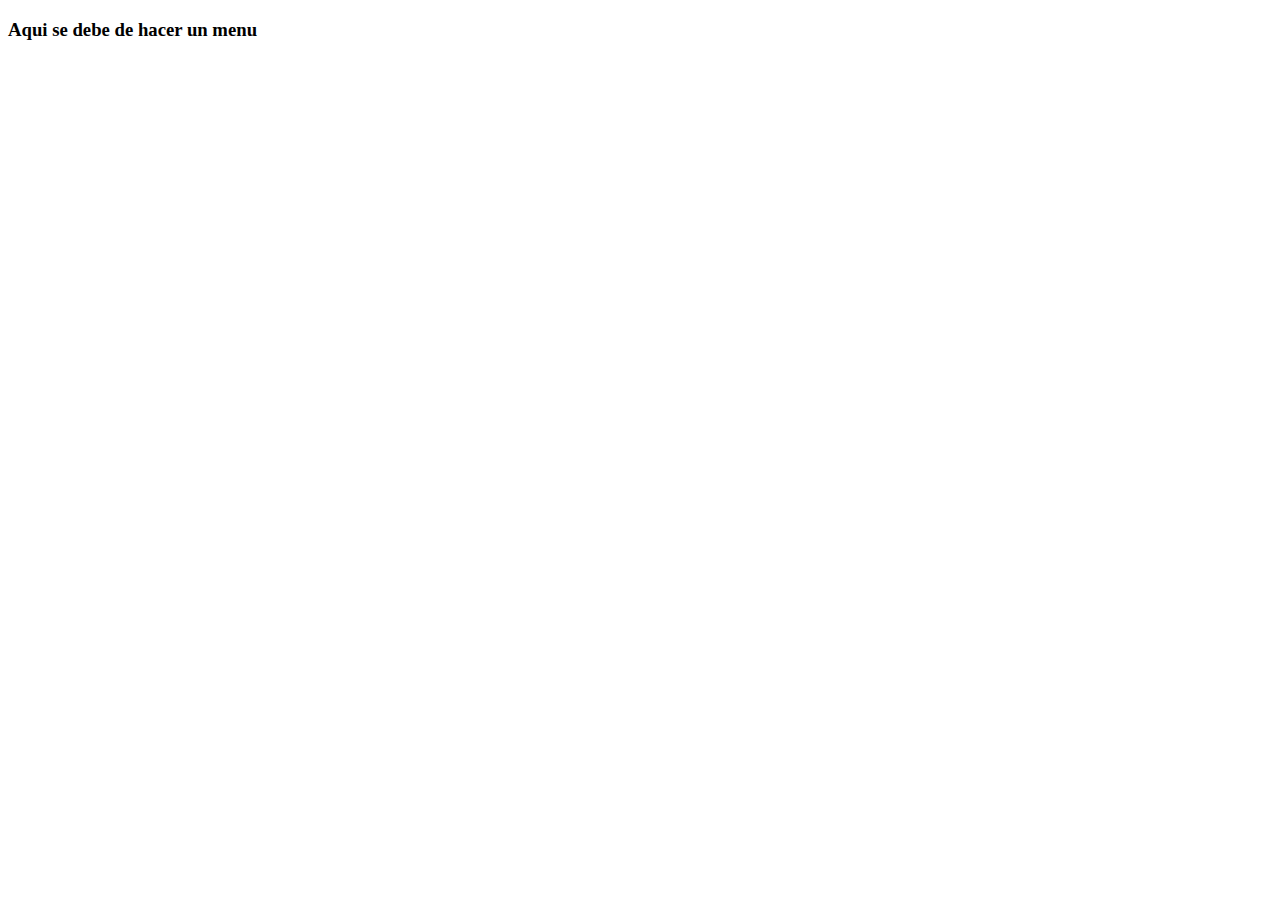
<file: Home.html>
<!DOCTYPE html>
<html lang="en">
<head>
    <meta charset="UTF-8">
    <meta http-equiv="X-UA-Compatible" content="IE=edge">
    <meta name="viewport" content="width=device-width, initial-scale=1.0">
    <title></title>
</head>
<body>
    <h3>Aqui se debe de hacer un menu</h3>
</body>
</html>
</file>
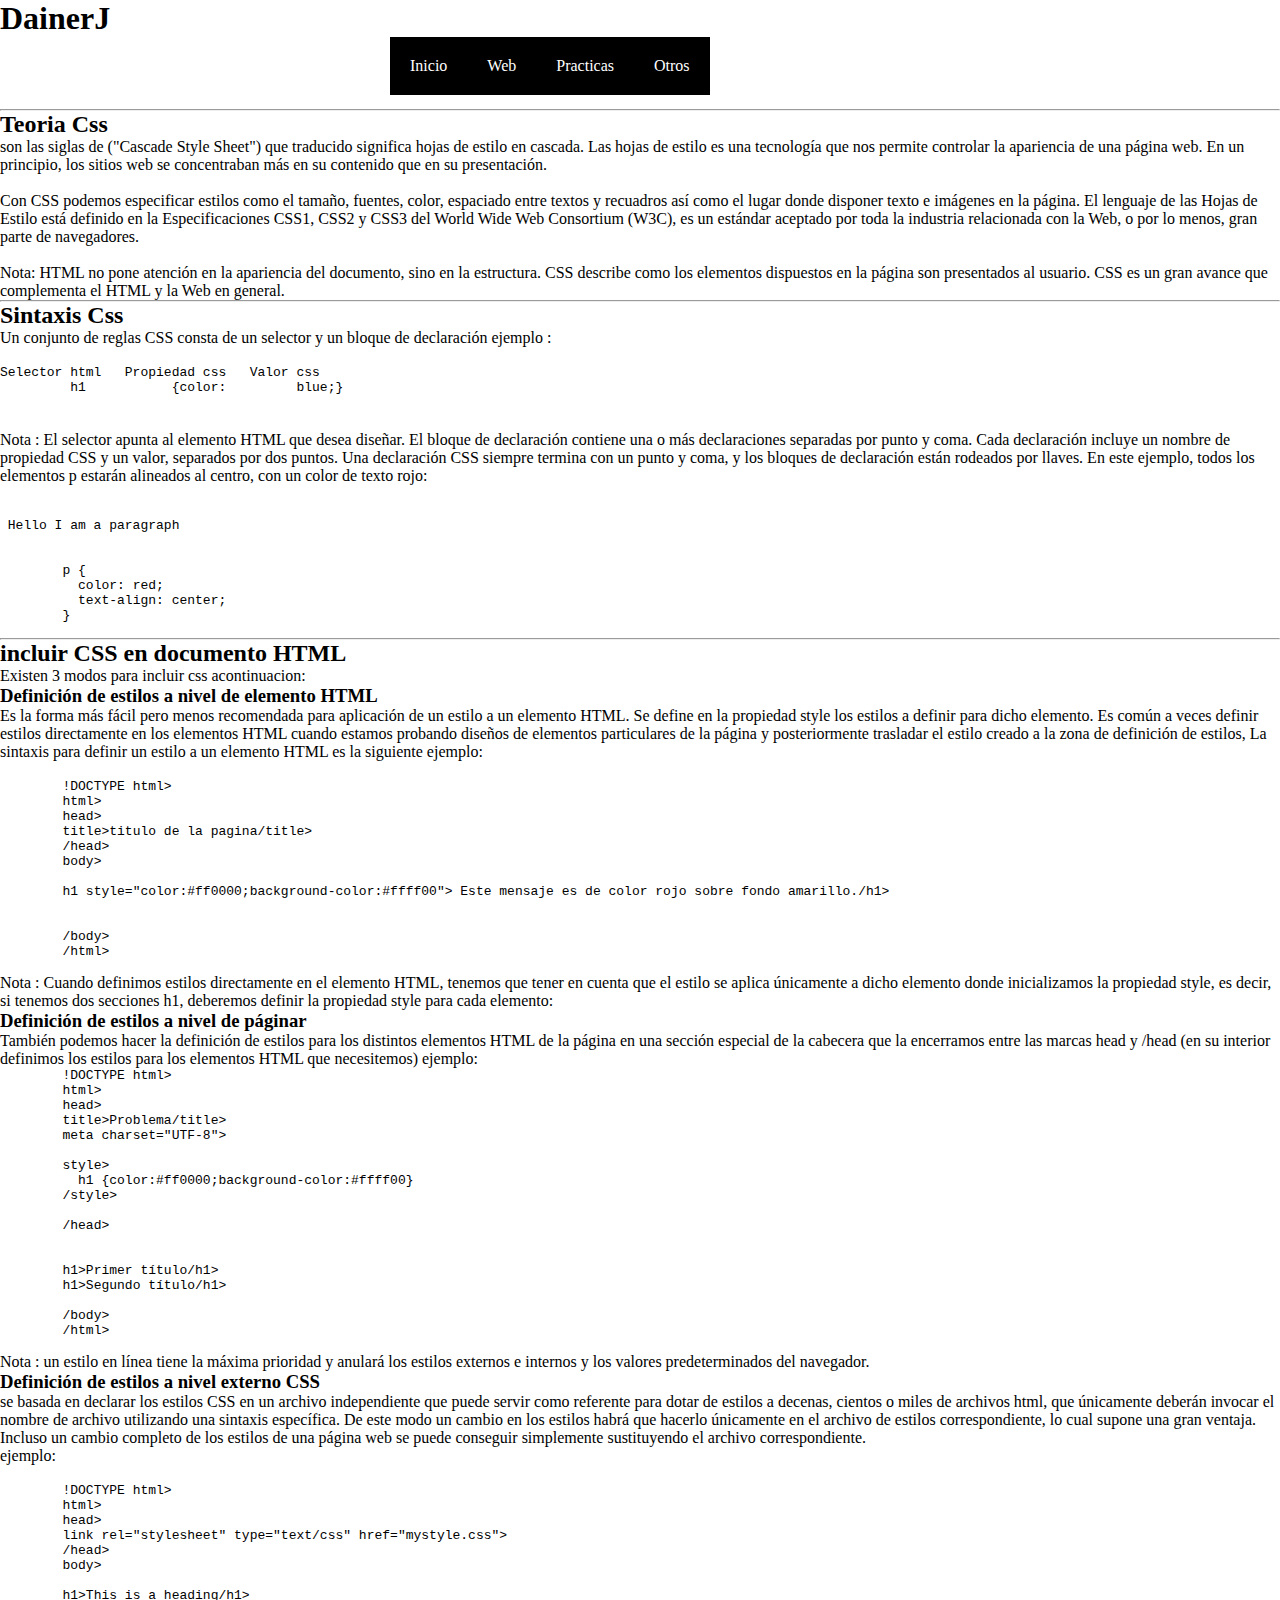
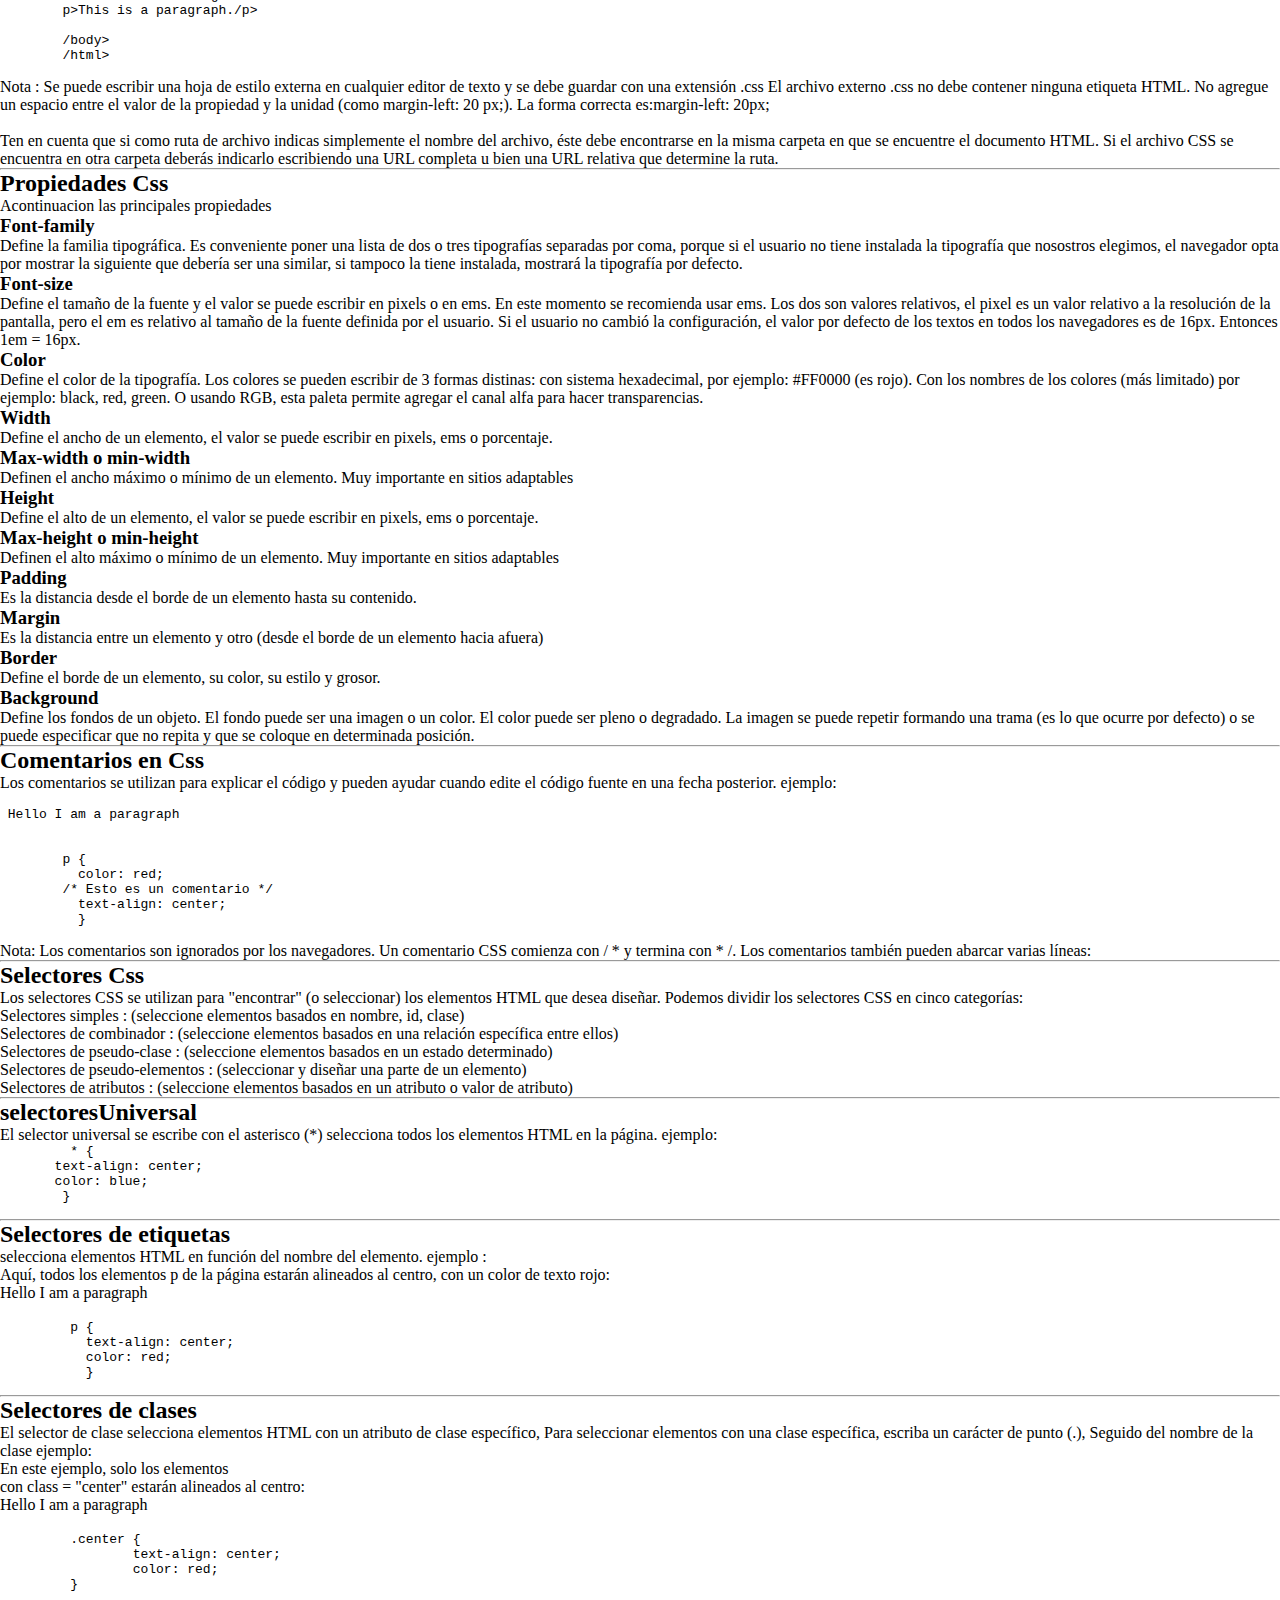
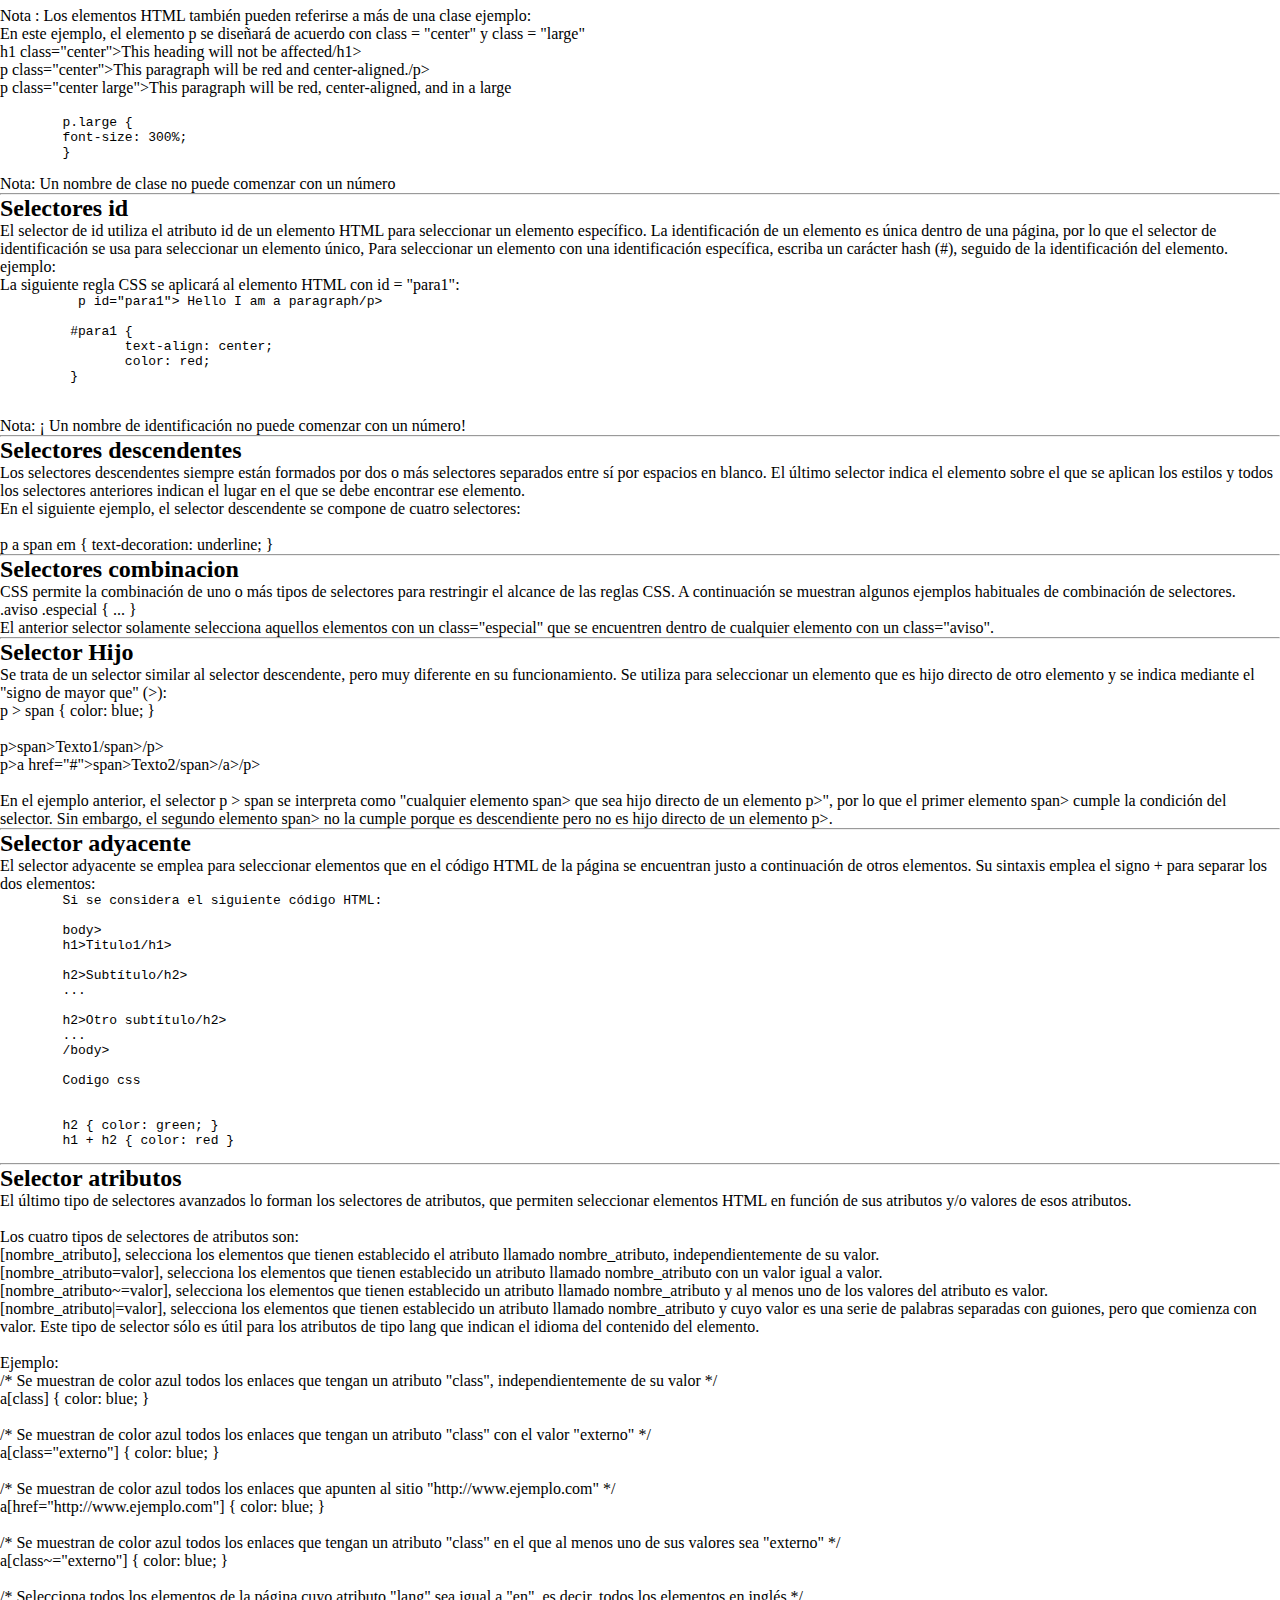
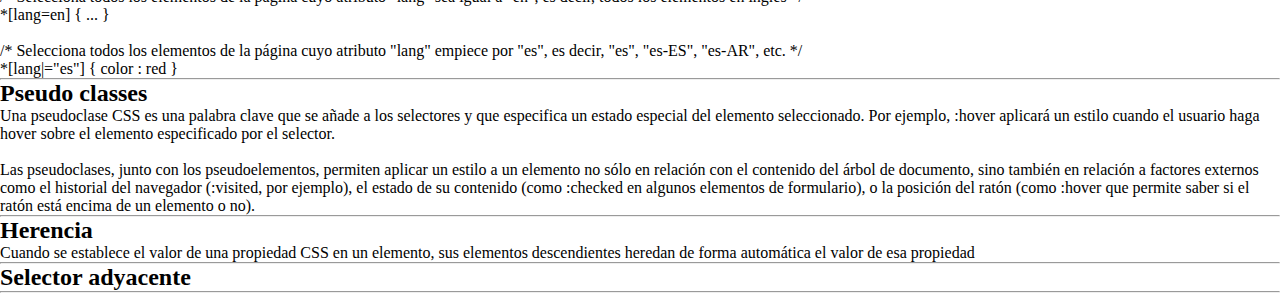
<file: teoriaCss.html>
<!DOCTYPE html>
<html lang="es">
<head>
<meta charset="UTF-8">
<link rel="stylesheet" type="text/css" href="css/estilosTeoriacss.css" media="screen">
<title>Curso Css</title>
</head>
<body>
<!--Aqui comienza el div contenedor-->
<div class="contenedor">

	<!--Aqui comienza el div cabezera-->
	<div class="cabezera">
	<header>
	<h1>DainerJ</h1>
	</header>
	</div>
	<!--Aqui termina el div cabezera-->

	<!--Aqui comienza el div menu-->
	<div class="menu">
		<nav>
			<ul>
				<li><a href="home.html">Inicio</a></li>
				<li><a href="#">Web</a>
					<ul>
						<!--Submenu-->
						<li><a href="teoriaCss.html">Css</a></li>
						<li><a href="teoriaHtml.html">Html</a></li>
						<li><a href="teoriaJavascript.html">Javascript</a></li>
					</ul>
				</li>
				<li><a href="#">Practicas</a>
					<ul>
						<li><a href="PracticaHtml.html">Practica Html</a></li>
						<li><a href="practicaCss.html">Practica Css</a></li>
						<li><a href="practicaJavascript.html">Practica Javascript</a></li>
					</ul>
				</li>
				<li><a href="#">Otros</a>
					<ul>
						<li><a href="videos.html">Videos</a></li>
						<li><a href="ejercicios.html">Ejercicios</a></li>
					</ul>
				</li>
		</ul>
		</nav>
	</div>
	<!--Aqui termina el div menu-->
	<br><br><br><br>
	<hr>

	<!--Aqui comienza el div teoriaCss-->
	<div class="teoriaCss">
		<h2>Teoria Css</h2>
		<p>son las siglas de ("Cascade Style Sheet") que traducido significa hojas de estilo en cascada. 
	Las hojas de estilo es una tecnología que nos permite controlar la apariencia de una página web. 
	En un principio, los sitios web se concentraban más en su contenido que en su presentación.<br><br>

	Con CSS podemos especificar estilos como el tamaño, fuentes, color, espaciado entre textos y recuadros así como el lugar 
	donde disponer texto e imágenes en la página. El lenguaje de las Hojas de Estilo está definido en la Especificaciones 
	CSS1, CSS2 y CSS3 del World Wide Web Consortium (W3C), es un estándar aceptado por toda la industria relacionada con la Web, 
	o por lo menos, gran parte de navegadores.<br><br>

	Nota: HTML no pone atención en la apariencia del documento, sino en la estructura. CSS describe como los elementos 
	dispuestos en la página son presentados al usuario. CSS es un gran avance que complementa el HTML y la Web en general.</p>
	</div>
	<!--Aqui termina el div teoriaCss-->
	<hr>
	<!--Aqui comienza el div sintaxisCss-->
	<div class="sintaxisCss">
	<h2>Sintaxis Css</h2>
	<p>Un conjunto de reglas CSS consta de un selector y un bloque de declaración ejemplo :<br><br>
	
	<pre>Selector html   Propiedad css   Valor css
	 h1           {color:         blue;}</pre><br><br>

	Nota : El selector apunta al elemento HTML que desea diseñar. El bloque de declaración contiene una o más declaraciones separadas por punto y 
	coma. Cada declaración incluye un nombre de propiedad CSS y un valor, separados por dos puntos. Una declaración CSS siempre termina con un 
	punto y coma, y ​​los bloques de declaración están rodeados por llaves.

	En este ejemplo, todos los elementos p estarán alineados al centro, con un color de texto rojo:<br><br>

	<pre>
	<p> Hello I am a paragraph</p>

	p {
	  color: red;
	  text-align: center;
	}
	</pre>
	</p>
	</div>
	<!--Aqui termina el div sintaxisCss-->
	<hr>
	<!--Aqui comienza el div incluirCss-->
	<div class="incluirCss">
	<h2>incluir CSS en documento HTML</h2>
	<p>Existen 3 modos para incluir css acontinuacion:</p>
	<h3>Definición de estilos a nivel de elemento HTML</h3>
	<p>Es la forma más fácil pero menos recomendada para aplicación de un estilo a un elemento HTML. Se define en la propiedad style 
	los estilos a definir para dicho elemento. Es común a veces definir estilos directamente en los elementos HTML cuando estamos probando 
	diseños de elementos particulares de la página y posteriormente trasladar el estilo creado a la zona de definición de estilos, La sintaxis 
	para definir un estilo a un elemento HTML es la siguiente ejemplo:<br><br>
	<pre>
	!DOCTYPE html>
	html>
	head>
	title>titulo de la pagina/title>
	/head>
	body>

	h1 style="color:#ff0000;background-color:#ffff00"> Este mensaje es de color rojo sobre fondo amarillo./h1>
	

	/body>
	/html>
	</pre>

	Nota : Cuando definimos estilos directamente en el elemento HTML, tenemos que tener en cuenta que el estilo se aplica únicamente a dicho 
	elemento donde inicializamos la propiedad style, es decir, si tenemos dos secciones h1, deberemos definir la propiedad style para cada elemento:<br></p>
	<h3>Definición de estilos a nivel de páginar</h3>
	<p>También podemos hacer la definición de estilos para los distintos elementos HTML de la página en una sección especial de la cabecera 
	que la encerramos entre las marcas head y /head (en su interior definimos los estilos para los elementos HTML 
	que necesitemos) ejemplo:
	<pre>
	!DOCTYPE html>
	html>
	head>
	title>Problema/title>
	meta charset="UTF-8">

	style>
	  h1 {color:#ff0000;background-color:#ffff00}
	/style>

	/head>
	<body>

	h1>Primer título/h1>
	h1>Segundo título/h1>

	/body>
	/html>
	</pre>

	Nota : un estilo en línea tiene la máxima prioridad y anulará los estilos externos e internos y los valores predeterminados del navegador.</p>
	<h3>Definición de estilos a nivel externo CSS</h3>
	<p>se basada en declarar los estilos CSS en un archivo independiente que puede servir como referente 
	para dotar de estilos a decenas, cientos o miles de archivos html, que únicamente deberán invocar el nombre de archivo utilizando una sintaxis específica. 
	De este modo un cambio en los estilos habrá que hacerlo únicamente en el archivo de estilos correspondiente, lo cual supone una gran ventaja. 
	Incluso un cambio completo de los estilos de una página web se puede conseguir simplemente sustituyendo el archivo correspondiente.<br>
	ejemplo:<br><br>
	<pre>
	!DOCTYPE html>
	html>
	head>
	link rel="stylesheet" type="text/css" href="mystyle.css">
	/head>
	body>

	h1>This is a heading/h1>
	p>This is a paragraph./p>

	/body>
	/html>
	</pre>

	Nota : Se puede escribir una hoja de estilo externa en cualquier editor de texto y se debe guardar con una extensión .css 
	El archivo externo .css no debe contener ninguna etiqueta HTML. No agregue un espacio entre el valor de la propiedad y la unidad 
	(como margin-left: 20 px;). La forma correcta es:margin-left: 20px;<br><br>

	Ten en cuenta que si como ruta de archivo indicas simplemente el nombre del archivo, éste debe encontrarse en la misma carpeta en que se encuentre 
	el documento HTML. Si el archivo CSS se encuentra en otra carpeta deberás indicarlo escribiendo una URL completa u bien una URL relativa que determine la ruta.</p>
	</div>
	<!--Aqui termina el div incluirCss-->
	<hr>
	<!--Aqui comienza el div propiedadesCss-->
	<div class="propiedadesCss">
	<h2>Propiedades Css</h2>
	<p>Acontinuacion las principales propiedades</p>
	<h3>Font-family</h3>
	<p>Define la familia tipográfica. Es conveniente poner una lista de dos o tres tipografías separadas por coma, porque si el usuario no tiene instalada 
	la tipografía que nosostros elegimos, el navegador opta por mostrar la siguiente que debería ser una similar, si tampoco la tiene instalada, mostrará la 
	tipografía por defecto.</p>
	<h3>Font-size</h3>
	<p>Define el tamaño de la fuente y el valor se puede escribir en pixels o en ems. En este momento se recomienda usar ems. 
	Los dos son valores relativos, el pixel es un valor relativo a la resolución de la pantalla, pero el em es relativo al tamaño de la fuente 
	definida por el usuario. Si el usuario no cambió la configuración, el valor por defecto de los textos en todos los navegadores es de 16px. Entonces 1em = 16px.</p>
	<h3>Color</h3>
	<p>Define el color de la tipografía. Los colores se pueden escribir de 3 formas distinas: con sistema hexadecimal, por ejemplo: #FF0000 (es rojo). 
	Con los nombres de los colores (más limitado) por ejemplo: black, red, green. O usando RGB, esta paleta permite agregar el canal alfa para hacer transparencias.</p>
	<h3>Width</h3>
	<p>Define el ancho de un elemento, el valor se puede escribir en pixels, ems o porcentaje.</p>
	<h3>Max-width o min-width</h3>
	<p>Definen el ancho máximo o mínimo de un elemento. Muy importante en sitios adaptables</p>
	<h3>Height</h3>
	<p>Define el alto de un elemento, el valor se puede escribir en pixels, ems o porcentaje.</p>
	<h3>Max-height o min-height</h3>
	<p>Definen el alto máximo o mínimo de un elemento. Muy importante en sitios adaptables</p>	
	<h3>Padding</h3>
	<p>Es la distancia desde el borde de un elemento hasta su contenido.</p>
	<h3>Margin</h3>
	<p>Es la distancia entre un elemento y otro (desde el borde de un elemento hacia afuera)</p>
	<h3>Border</h3>
	<p>Define el borde de un elemento, su color, su estilo y grosor.</p>
	<h3>Background</h3>
	<p>Define los fondos de un objeto. El fondo puede ser una imagen o un color. El color puede ser pleno o degradado. La imagen se puede repetir 
	formando una trama (es lo que ocurre por defecto) o se puede especificar que no repita y que se coloque en determinada posición.</p>
	</div>
	<!--Aqui termina el div propiedadesCss-->
	<hr>
	<!--Aqui comienza el div comentariosCss-->
	<div class="comentariosCss">
	<h2>Comentarios en Css</h2>
	<p>Los comentarios se utilizan para explicar el código y pueden ayudar cuando edite el código fuente en una fecha posterior.
	ejemplo:<br>
	<pre>
	<p> Hello I am a paragraph</p>

	p {
  	  color: red;
        /* Esto es un comentario */
  	  text-align: center;
    	  }
	</pre>
Nota: Los comentarios son ignorados por los navegadores. Un comentario CSS comienza con / * y termina con * /. Los comentarios también pueden abarcar varias líneas:</p>
	</div>
	<!--Aqui termina el div comentariosCss-->
	<hr>
	<!--Aqui comienza el div selectoresCss-->
	<div class="selectoresCss">
	<h2>Selectores Css</h2>
	<p>Los selectores CSS se utilizan para "encontrar" (o seleccionar) los elementos HTML que desea diseñar. 
	Podemos dividir los selectores CSS en cinco categorías:<br>

	Selectores simples : (seleccione elementos basados ​​en nombre, id, clase)<br>
	Selectores de combinador : (seleccione elementos basados ​​en una relación específica entre ellos)<br>
	Selectores de pseudo-clase : (seleccione elementos basados ​​en un estado determinado)<br>
	Selectores de pseudo-elementos : (seleccionar y diseñar una parte de un elemento)<br>
	Selectores de atributos : (seleccione elementos basados ​​en un atributo o valor de atributo)</p>
	</div>
	<!--Aqui termina el div selectoresCss-->
	<hr>
	<!--Aqui comienza el div selectoresUniversal-->
	<div class="selectoresUniversal">
	<h2>selectoresUniversal</h2>
	<p>El selector universal se escribe con el asterisco (*) selecciona todos los elementos HTML en la página.
	ejemplo:
	<pre>
	 * {
       text-align: center;
       color: blue;
	}
	</pre>
	</p>
	</div>
	<!--Aqui termina el div selectoresUniversal-->
	<hr>
	<!--Aqui comienza el div selectoresEtiqueta-->
	<div class="selectoresEtiquetas">
	<h2>Selectores de etiquetas</h2>
	<p>selecciona elementos HTML en función del nombre del elemento. ejemplo :<br>

	Aquí, todos los elementos p de la página estarán alineados al centro, con un color de texto rojo: <br>

       <p> Hello I am a paragraph</p><br>
	<pre>
	 p {
	   text-align: center;
	   color: red;
	   }
	</pre>
	</p>
	</div>
	<!--Aqui termina el div selectorEtiqueta-->
	<hr>
	<!--Aqui comienza el div selectorClase-->
	<div class="selectoresClases">
	<h2>Selectores de clases</h2>
	<p>El selector de clase selecciona elementos HTML con un atributo de clase específico, Para seleccionar elementos con una clase específica, 
	escriba un carácter de punto (.), Seguido del nombre de la clase ejemplo:<br>

	   En este ejemplo, solo los elementos <p> con class = "center" estarán alineados al centro:<br>

	   	<p class="center"> Hello I am a paragraph</p><br>
	<pre>
	 .center {
	         text-align: center;
	         color: red;
	 }
	</pre>
	Nota : Los elementos HTML también pueden referirse a más de una clase ejemplo:<br>

	En este ejemplo, el elemento p se diseñará de acuerdo con class = "center" y class = "large"<br>

        h1 class="center">This heading will not be affected/h1><br>
        p class="center">This paragraph will be red and center-aligned./p><br>
        p class="center large">This paragraph will be red, center-aligned, and in a large<br><br>
	<pre>
	p.large {
	font-size: 300%;
	}
	</pre>
	Nota: Un nombre de clase no puede comenzar con un número</p>

	</div>
	<!--Aqui termina el div selectoresClases-->

	<hr>

	<!--Aqui comienza el div selectoresId-->
	<div class="selectorId">
	<h2>Selectores id</h2>
	<p>El selector de id utiliza el atributo id de un elemento HTML para seleccionar un elemento específico. La identificación de un elemento 
	es única dentro de una página, por lo que el selector de identificación se usa para seleccionar un elemento único, Para seleccionar un 
	elemento con una identificación específica, escriba un carácter hash (#), seguido de la identificación del elemento. ejemplo:<br>

	La siguiente regla CSS se aplicará al elemento HTML con id = "para1": <br>
	
	<pre>
	  p id="para1"> Hello I am a paragraph/p>

	 #para1 {
	        text-align: center;
	        color: red;
	 }
	</pre><br>
	Nota: ¡ Un nombre de identificación no puede comenzar con un número!</p>

	</div>
	<!--Aqui termina el div selectoresId-->
	
	<hr>

	<!--Aqui comienza el div selectorDescendente-->
	<div class="selectoresDescendentes">
	<h2>Selectores descendentes</h2>
	<p>Los selectores descendentes siempre están formados por dos o más selectores separados entre sí por espacios en blanco. 
	El último selector indica el elemento sobre el que se aplican los estilos y todos los selectores anteriores indican el lugar 
	en el que se debe encontrar ese elemento.<br>
	
	En el siguiente ejemplo, el selector descendente se compone de cuatro selectores:<br><br>
	
	p a span em { text-decoration: underline; }
	</p>
	</div>
	<!--Aqui termina el div selectoresDescendentes-->

	<hr>

	<!--Aqui comienza el div selectorescombinacion-->
	<div class="selectorescombinacion">
	<h2>Selectores combinacion</h2>
	<p>CSS permite la combinación de uno o más tipos de selectores para restringir el alcance de las reglas CSS. A continuación se muestran algunos 
	ejemplos habituales de combinación de selectores.<br>

	.aviso .especial { ... }<br>
	El anterior selector solamente selecciona aquellos elementos con un class="especial" que se encuentren dentro de cualquier elemento con un class="aviso".</p>
	</div>
	<!--Aqui termina el div selectorescombinacion-->
		
	<hr>

	<!--Aqui comienza el div selectorHijo-->
	<div class="selectorHijo">
	<h2>Selector Hijo</h2>
	<p>Se trata de un selector similar al selector descendente, pero muy diferente en su funcionamiento. Se utiliza para seleccionar un elemento 
	que es hijo directo de otro elemento y se indica mediante el "signo de mayor que" (>):<br>

	p > span { color: blue; }<br><br>

	p>span>Texto1/span>/p><br>
	p>a href="#">span>Texto2/span>/a>/p><br><br>
	
	En el ejemplo anterior, el selector p > span se interpreta como "cualquier elemento span> que sea hijo directo de un elemento p>", 
	por lo que el primer elemento span> cumple la condición del selector. Sin embargo, el segundo elemento span> no la cumple porque 
	es descendiente pero no es hijo directo de un elemento p>.
	</p>
	</div>
	<!--Aqui termina el div selectorHijo-->

	<hr>

	<!--Aqui comienza el div selectorAdyacente-->
	<div class="selectorAdyacente">
	<h2>Selector adyacente</h2>
	<p>El selector adyacente se emplea para seleccionar elementos que en el código HTML de la página se encuentran justo a continuación de 
	otros elementos. Su sintaxis emplea el signo + para separar los dos elementos:<br>
	<pre>
	Si se considera el siguiente código HTML:

	body>
	h1>Titulo1/h1>

	h2>Subtítulo/h2>
	...

	h2>Otro subtítulo/h2>
	...
	/body>
	
	Codigo css


	h2 { color: green; }
	h1 + h2 { color: red }
	</pre>
	</p>
	</div>
	<!--Aqui termina el div selectorAdyacente-->

	<hr>

	<!--Aqui comienza el div selectorAtributos-->
	<div class="selectorAtributos">
	<h2>Selector atributos</h2>
	<p>El último tipo de selectores avanzados lo forman los selectores de atributos, que permiten seleccionar elementos 
	HTML en función de sus atributos y/o valores de esos atributos.<br><br>

	Los cuatro tipos de selectores de atributos son:<br>

	[nombre_atributo], selecciona los elementos que tienen establecido el atributo llamado nombre_atributo, independientemente
	de su valor.<br>
	[nombre_atributo=valor], selecciona los elementos que tienen establecido un atributo llamado nombre_atributo con un valor 
	igual a valor.<br>
	[nombre_atributo~=valor], selecciona los elementos que tienen establecido un atributo llamado nombre_atributo y al menos 
	uno de los valores del atributo es valor.<br>
	[nombre_atributo|=valor], selecciona los elementos que tienen establecido un atributo llamado nombre_atributo y cuyo 
	valor es una serie de palabras separadas con guiones, pero que comienza con valor. Este tipo de selector sólo es útil 
	para los atributos de tipo lang que indican el idioma del contenido del elemento.<br><br>

	Ejemplo:<br>
	/* Se muestran de color azul todos los enlaces que tengan
 	un atributo "class", independientemente de su valor */<br>
	a[class] { color: blue; }<br><br>

	/* Se muestran de color azul todos los enlaces que tengan
  	 un atributo "class" con el valor "externo" */<br>
	a[class="externo"] { color: blue; }<br><br>

	/* Se muestran de color azul todos los enlaces que apunten
  	 al sitio "http://www.ejemplo.com" */<br>
	a[href="http://www.ejemplo.com"] { color: blue; }<br><br>

	/* Se muestran de color azul todos los enlaces que tengan
  	 un atributo "class" en el que al menos uno de sus valores
  	 sea "externo" */<br>
	a[class~="externo"] { color: blue; }<br><br>

	/* Selecciona todos los elementos de la página cuyo atributo
  	 "lang" sea igual a "en", es decir, todos los elementos en inglés */<br>
	*[lang=en] { ... }<br><br>

	/* Selecciona todos los elementos de la página cuyo atributo
   	"lang" empiece por "es", es decir, "es", "es-ES", "es-AR", etc. */<br>
	*[lang|="es"] { color : red }
	</p>
	</div>
	<!--Aqui termina el div selectoratributos-->

	<hr>

	<!--Aqui comienza el div pseudoClasses-->
	<div class="pseudoClasses">
	<h2>Pseudo classes</h2>
	<p>Una pseudoclase CSS es una palabra clave que se añade a los selectores y que especifica un estado especial del 
	elemento seleccionado. Por ejemplo,  :hover aplicará un estilo cuando el usuario haga hover sobre el elemento 
	especificado por el selector.<br><br>

	Las pseudoclases, junto con los pseudoelementos, permiten aplicar un estilo a un elemento no sólo en relación con el 
	contenido del árbol de documento, sino también en relación a factores externos como el historial del navegador 
	(:visited, por ejemplo), el estado de su contenido (como :checked en algunos elementos de formulario), o la posición 
	del ratón (como :hover que permite saber si el ratón está encima de un elemento o no).</p>
	</div>

	<!--Aqui termina el div pseudoClasses-->

	<hr>

	<!--Aqui comienza el div herencia-->
	<div class="herencia">
	<h2>Herencia</h2>
	<p>Cuando se establece el valor de una propiedad CSS en un elemento, sus elementos descendientes heredan de forma 
	automática el valor de esa propiedad<br>
	</p>
	</div>
	<!--Aqui termina el div herencia-->

	<hr>

	<!--Aqui comienza el div selectorAdyacente-->
	<div class="selectorAdyacente">
	<h2>Selector adyacente</h2>
	<p></p>
	</div>
	<!--Aqui termina el div selectorAdyacente-->

	<hr>



<!--Aqui termina el div contenedor-->
</div>
</body>
</html>
</file>
<file: css/estilosTeoriacss.css>
* {
	padding: 0px;
	margin: 0px;
}

.menu {
	margin: auto;
	width:500px;
}

ul {
	list-style:none;
}

.menu li a {
	background-color:#000000;
	color:#FFFFFF;
	text-decoration: none;
	padding: 20px 20px;
	display:block;
}

.menu li > a:hover {
	background-color:#434343;
}

.menu li  {
	float: left;
}

.menu li ul {
	display:none;
	position:absolute;
	min-width:140px;
}

.menu li:hover > ul {
	display:block;
}
</file>
